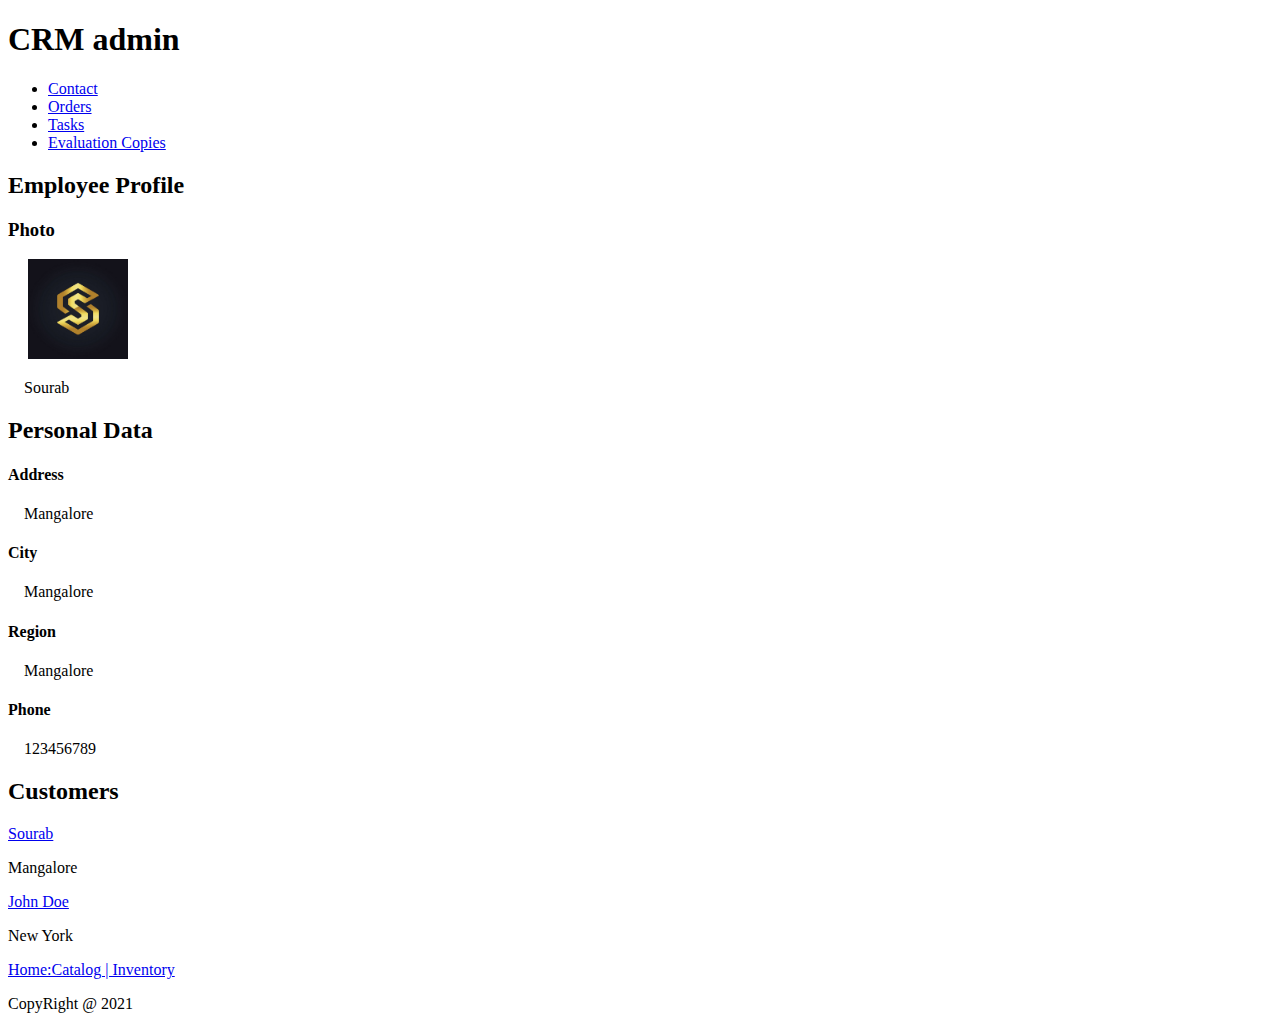
<file: Assignment 1/index.html>
<!DOCTYPE html>
<html lang="en">
  <head>
    <meta charset="UTF-8" />
    <meta http-equiv="X-UA-Compatible" content="IE=edge" />
    <meta name="viewport" content="width=device-width, initial-scale=1.0" />
    <title>CRM Admin</title>
  </head>

  <body>
    <header>
      <h1>CRM admin</h1>
      <nav>
        <ul class="nav-ele">
          <li><a href="#">Contact</a></li>
          <li><a href="#">Orders</a></li>
          <li><a href="#">Tasks</a></li>
          <li><a href="#">Evaluation Copies</a></li>
        </ul>
      </nav>
    </header>

    <section>
      <h2>Employee Profile</h2>
      <h3>Photo</h3>
      <div class="section-right">
        &emsp;
        <img
          src="image.jpg"
          style="width: 100px; height: 100px"
          alt="logo_image"
        />
        <p>&emsp;Sourab</p>
      </div>
    </section>

    <section>
      <h2>Personal Data</h2>
      <div class="section-personal">
        <h4>Address</h4>
        <p>&emsp;Mangalore</p>
      </div>
      <div class="section-personal">
        <h4>City</h4>
        <p>&emsp;Mangalore</p>
      </div>
      <div class="section-personal">
        <h4>Region</h4>
        <p>&emsp;Mangalore</p>
      </div>
      <div class="section-personal">
        <h4>Phone</h4>
        <p>&emsp;123456789</p>
      </div>
    </section>

    <section>
      <h2>Customers</h2>
      <p><a href="#">Sourab</a></p>
      <p>Mangalore</p>
      <p><a href="#">John Doe</a></p>
      <p>New York</p>
    </section>

    <footer>
      <p><a href="#nav">Home:Catalog | Inventory</a></p>
      <p>CopyRight @ 2021</p>
    </footer>
  </body>
</html>
</file>
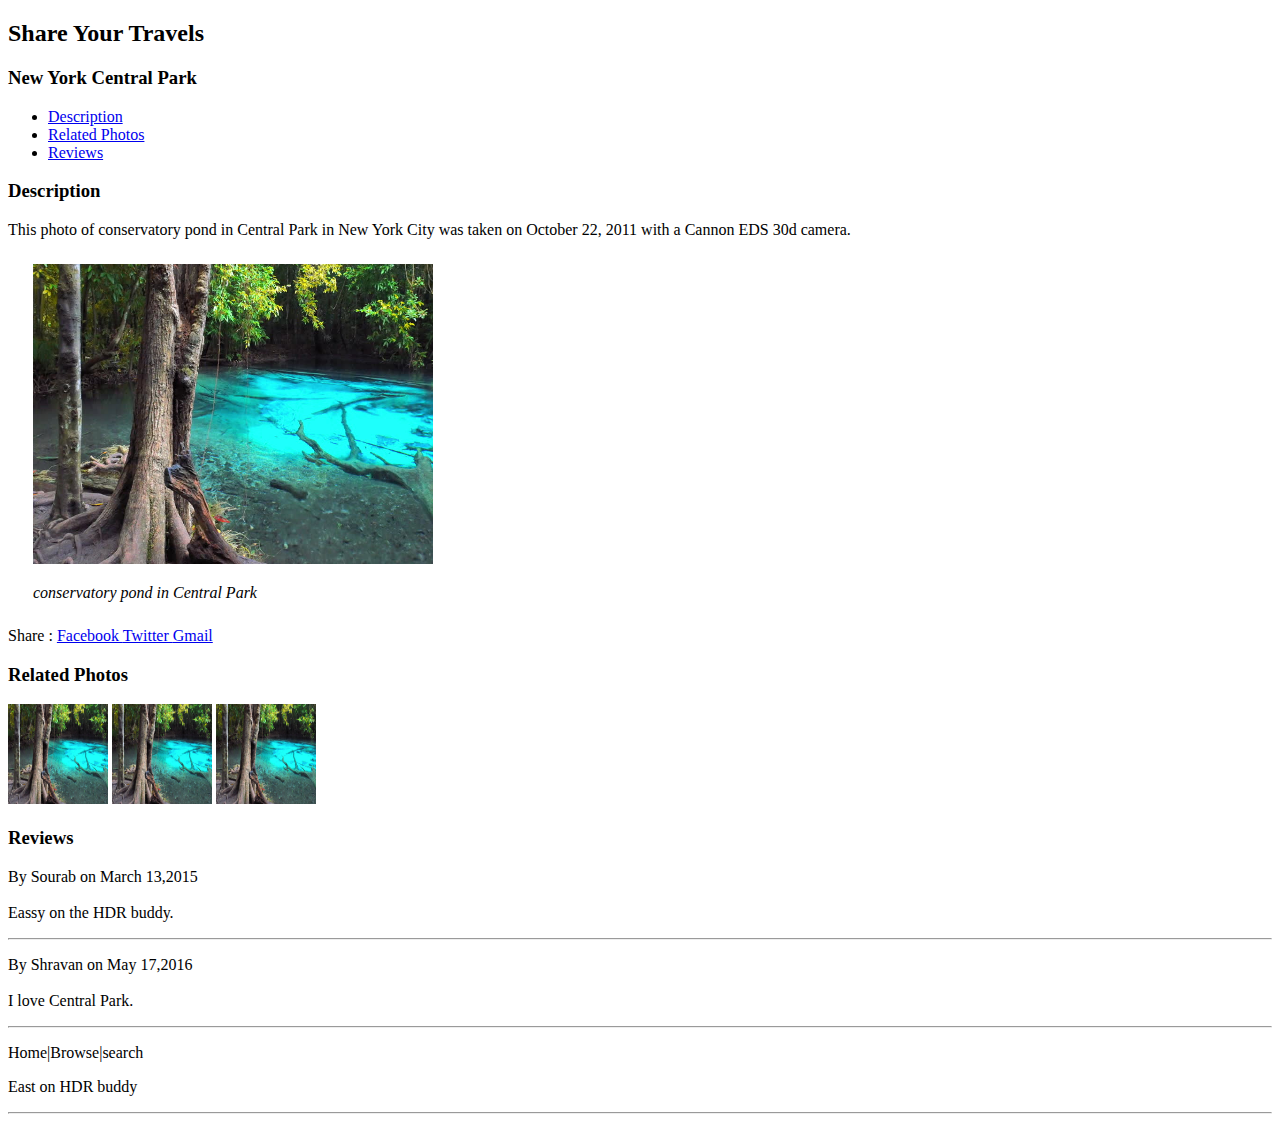
<file: Assignment 2/index.html>
<!DOCTYPE html>
<html lang="en">
  <head>
    <meta charset="UTF-8" />
    <meta http-equiv="X-UA-Compatible" content="IE=edge" />
    <meta name="viewport" content="width=device-width, initial-scale=1.0" />
    <title>Travels</title>
  </head>
  <body>
    <header>
      <h2>Share Your Travels</h2>
      <h3>New York Central Park</h3>
      <nav class="navigation">
        <ul>
          <li><a href="#Description">Description</a></li>
          <li><a href="#Related-photos">Related Photos</a></li>
          <li><a href="#Reviews">Reviews</a></li>
        </ul>
      </nav>
    </header>

    <section id="Description">
      <h3>Description</h3>
      <p>
        This photo of conservatory pond in Central Park in New York City was
        taken on October 22, 2011 with a Cannon EDS 30d camera.
      </p>
      <div style="margin: 25px">
        <img src="image.jpg" alt="image" style="width: 400px; height: 300px" />
        <p><i> conservatory pond in Central Park</i></p>
      </div>
      <p>
        Share : <a href="https://www.facebook.com/"> Facebook </a>
        <a href="https://www.twitter.com/"> Twitter </a
        ><a href="https://www.gmail.com/"> Gmail</a>
      </p>
    </section>

    <section id="Related-photos">
      <h3>Related Photos</h3>
      <div>
        <img src="image.jpg" alt="image" style="width: 100px; height: 100px" />
        <img src="image.jpg" alt="image" style="width: 100px; height: 100px" />
        <img src="image.jpg" alt="image" style="width: 100px; height: 100px" />
      </div>
    </section>

    <section id="Reviews">
      <h3>Reviews</h3>
      <p>
        By Sourab on March 13,2015<br /><br />
        Eassy on the HDR buddy.
      </p>
      <hr />
      <p>
        By Shravan on May 17,2016<br /><br />
        I love Central Park.
      </p>
      <hr />
    </section>
    <footer>
      <p>Home|Browse|search</p>
      <p>East on HDR buddy</p>
      <hr />
    </footer>
  </body>
</html>
</file>
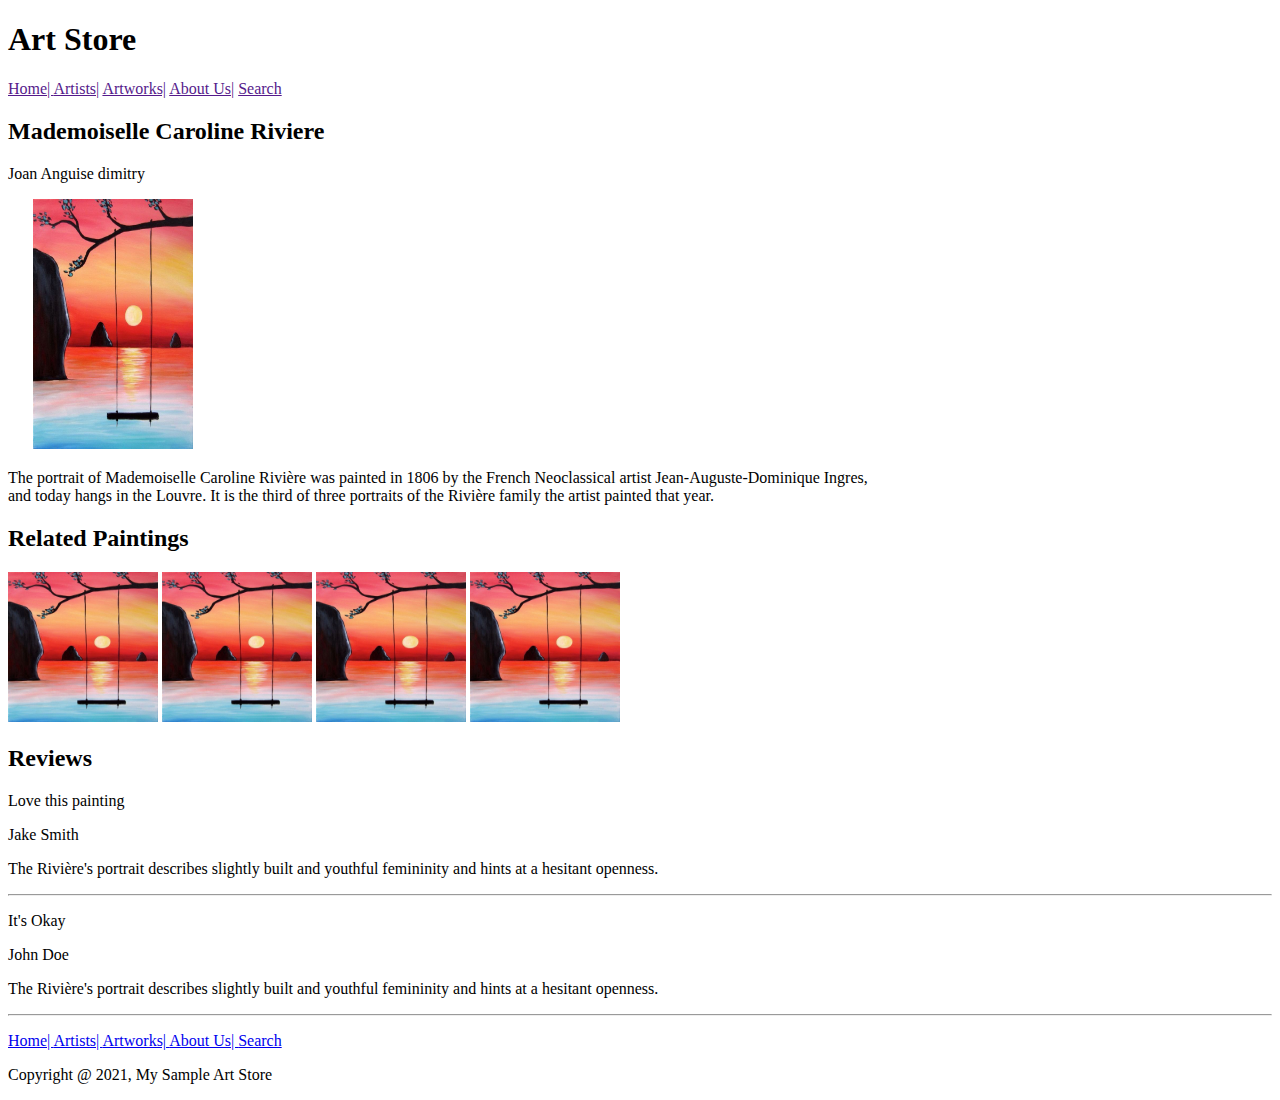
<file: Assignment 3/index.html>
<!DOCTYPE html>
<html lang="en">
  <head>
    <meta charset="UTF-8" />
    <meta http-equiv="X-UA-Compatible" content="IE=edge" />
    <meta name="viewport" content="width=device-width, initial-scale=1.0" />
    <title>My Sample Art Store</title>
  </head>
  <body>
    <header>
      <h1>Art Store</h1>
      <nav>
        <a href="">Home| </a>
        <a href=""> Artists|</a>
        <a href="">Artworks|</a>
        <a href="">About Us|</a>
        <a href="">Search</a>
      </nav>
    </header>

    <section>
      <h2>Mademoiselle Caroline Riviere</h2>
      <p>Joan Anguise dimitry</p>
      <div style="margin-left: 25px">
        <img src="image.jpg" alt="image" style="width: 160px; height: 250px" />
      </div>
      <p>
        The portrait of Mademoiselle Caroline Rivière was painted in 1806 by the
        French Neoclassical artist Jean-Auguste-Dominique Ingres,<br />
        and today hangs in the Louvre. It is the third of three portraits of the
        Rivière family the artist painted that year.
      </p>
    </section>

    <section id="Related-Painting">
      <h2>Related Paintings</h2>
      <img src="image.jpg" alt="image" style="width: 150px; height: 150px" />
      <img src="image.jpg" alt="image" style="width: 150px; height: 150px" />
      <img src="image.jpg" alt="image" style="width: 150px; height: 150px" />
      <img src="image.jpg" alt="image" style="width: 150px; height: 150px" />
    </section>

    <section id="reviews">
      <h2>Reviews</h2>
      <p>Love this painting</p>
      <p>Jake Smith</p>
      <p>
        The Rivière's portrait describes slightly built and youthful femininity
        and hints at a hesitant openness.
      </p>
      <hr />
      <p>It's Okay</p>
      <p>John Doe</p>
      <p>
        The Rivière's portrait describes slightly built and youthful femininity
        and hints at a hesitant openness.
      </p>

      <hr />
    </section>
    <footer>
      <p>
        <a href="#">Home| </a><a href="#"> Artists| </a
        ><a href="#"> Artworks| </a><a href="#"> About Us| </a
        ><a href="#"> Search </a>
      </p>
      <p>Copyright @ 2021, My Sample Art Store</p>
    </footer>
  </body>
</html>
</file>
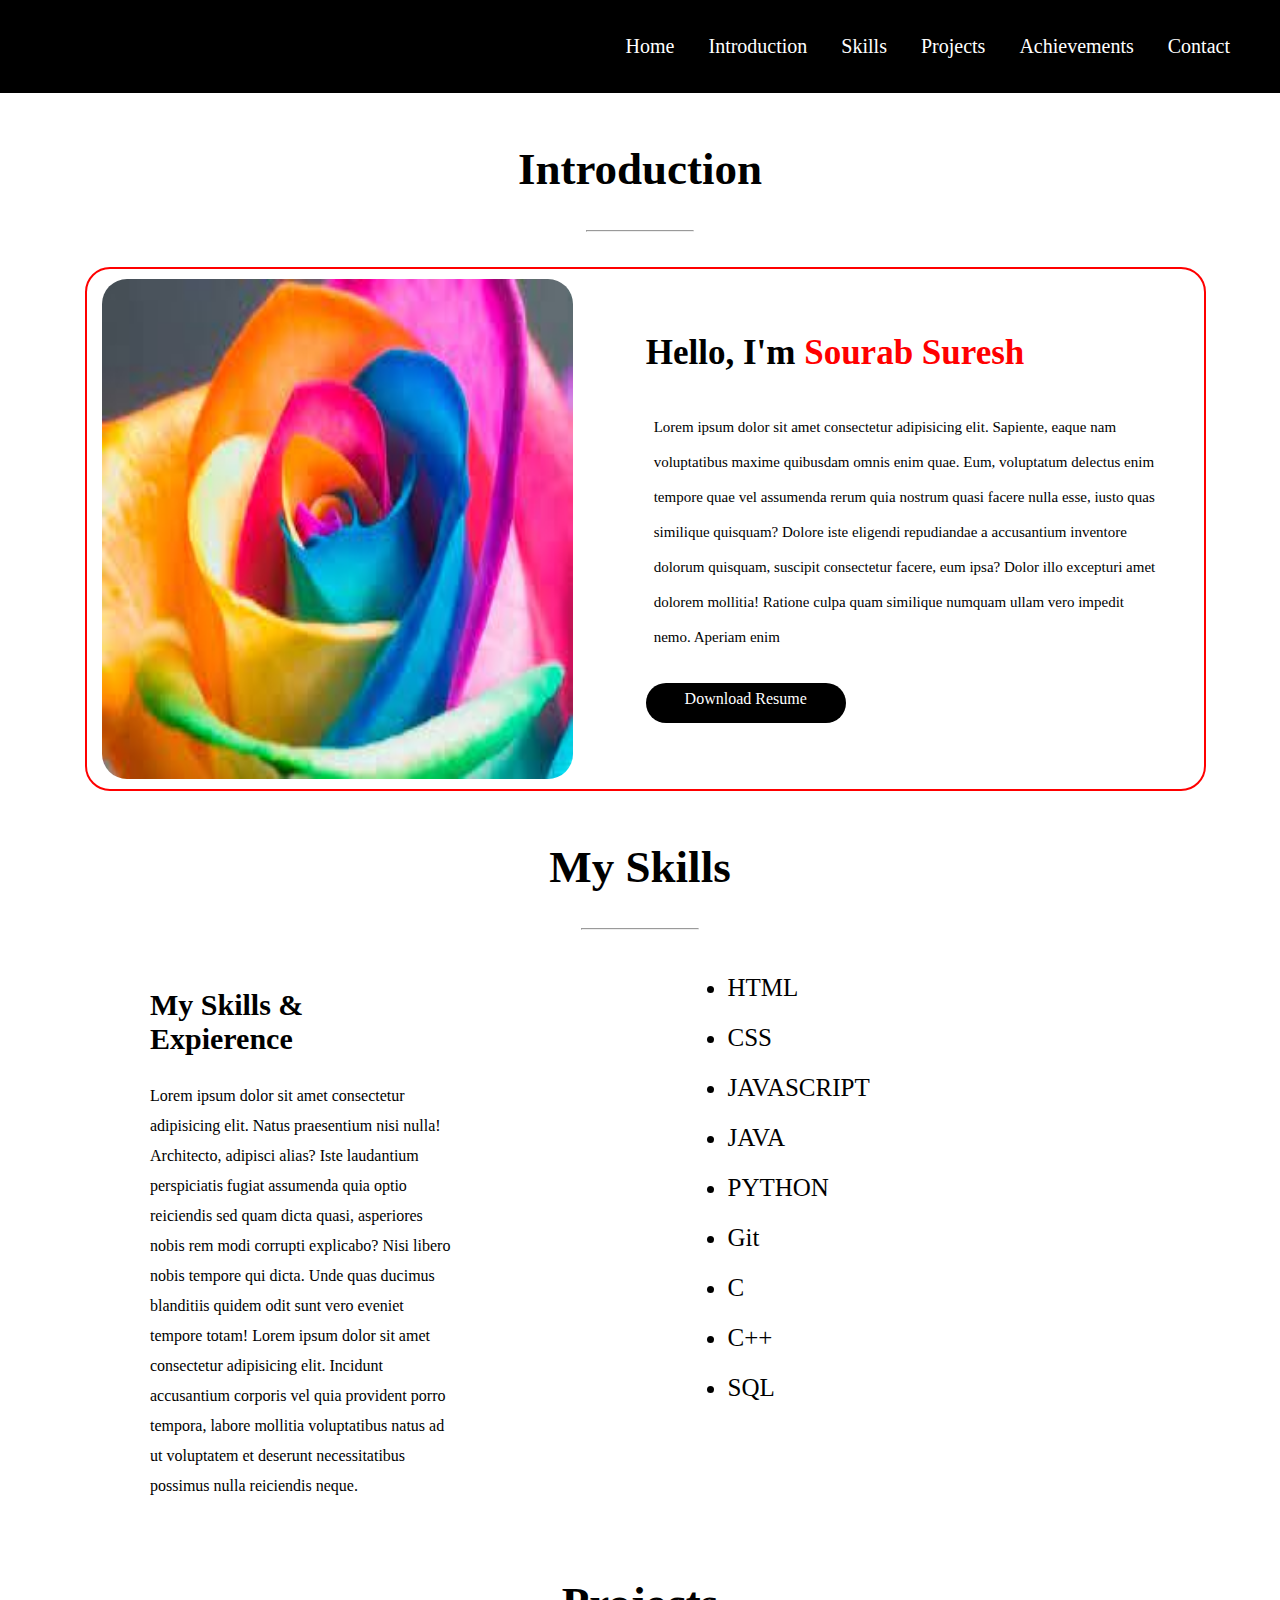
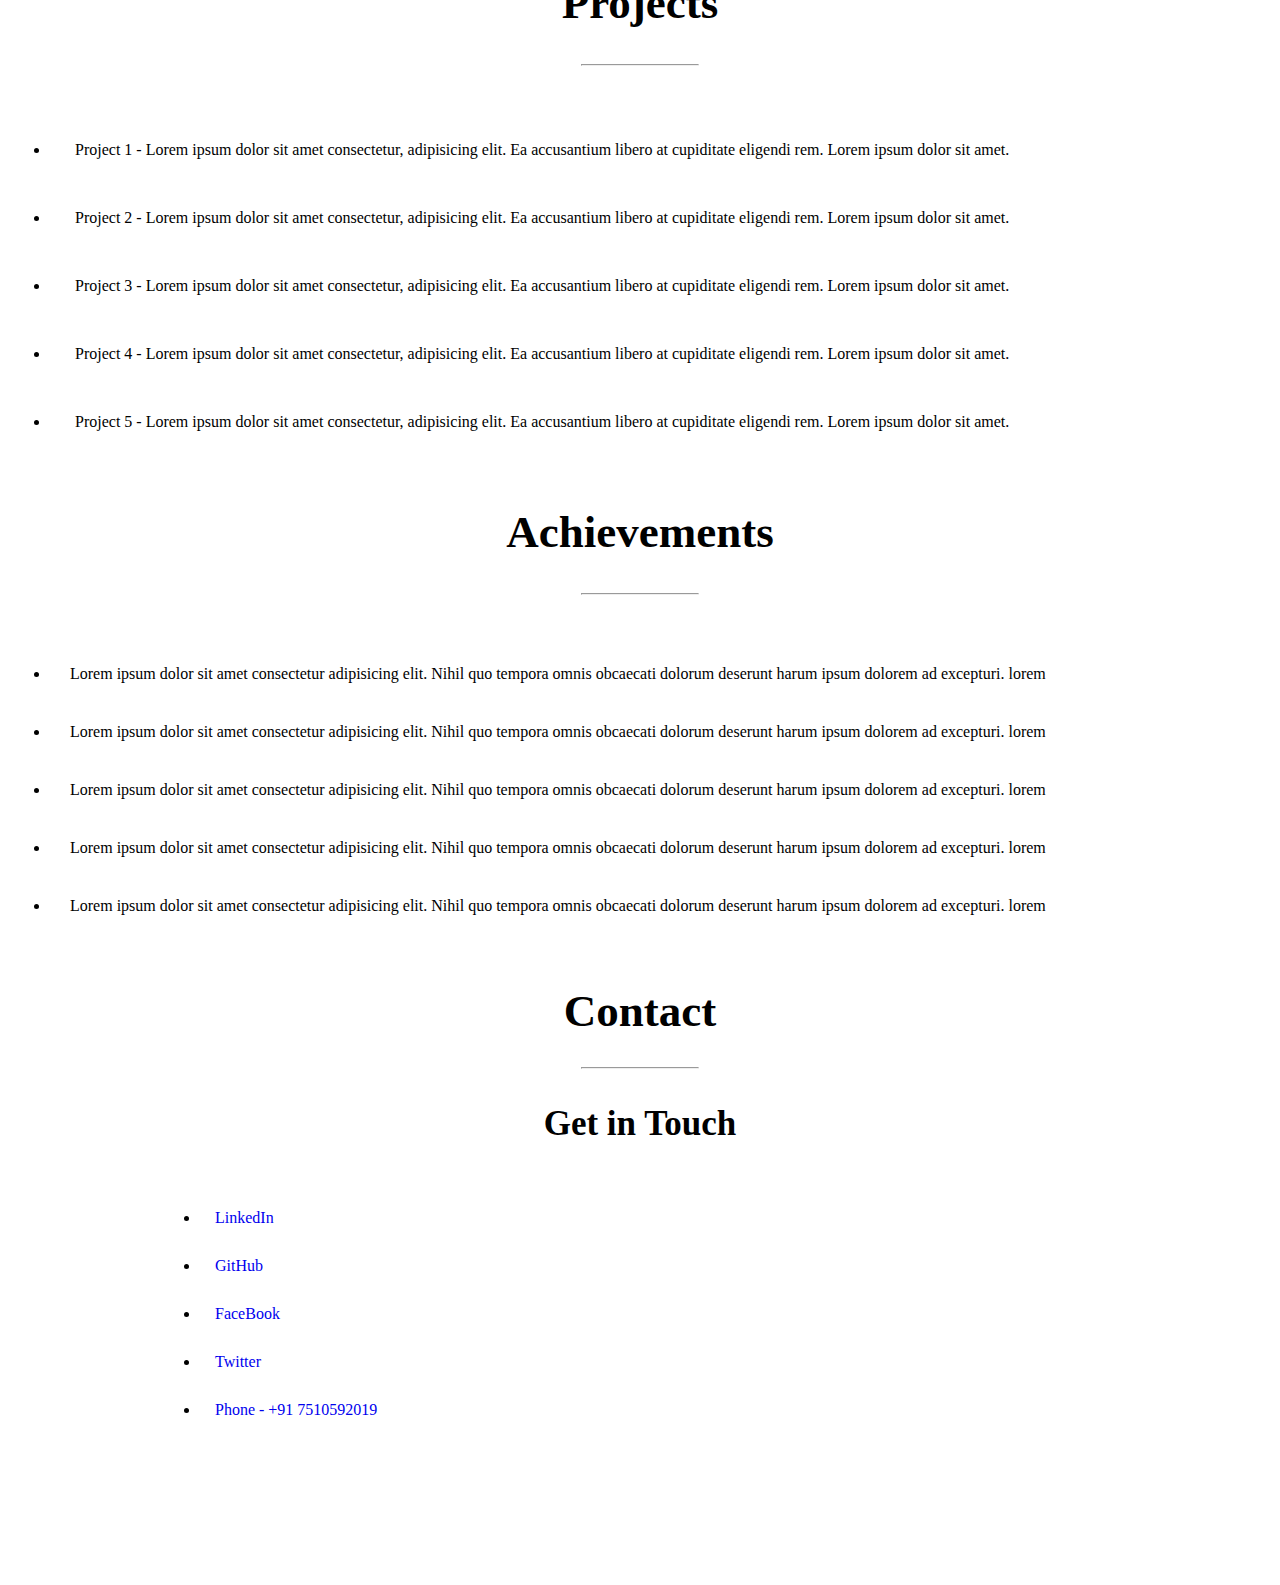
<file: Assignment 4/index.html>
<!DOCTYPE html>
<html lang="en">
  <head>
    <meta charset="UTF-8" />
    <meta http-equiv="X-UA-Compatible" content="IE=edge" />
    <meta name="viewport" content="width=device-width, initial-scale=1.0" />
    <title>Portfolio</title>
    <link rel="stylesheet" href="style.css" />
  </head>

  <body>
    <header id="header">
      <nav>
        <ul>
          <li><a href="#">Home</a></li>
          <li><a href="#intro">Introduction</a></li>
          <li><a href="#skills">Skills</a></li>
          <li><a href="#proj">Projects</a></li>
          <li><a href="#achiv">Achievements</a></li>
          <li><a href="#con">Contact</a></li>
        </ul>
      </nav>
    </header>

    <section id="intro">
      <h1>Introduction</h1>
      <hr />
      <div class="main">
        <div class="left">
          <img src="images/image.jfif" alt="image" />
        </div>
        <div class="right">
          <h2>Hello, I'm <span> Sourab Suresh </span></h2>
          <p>
            Lorem ipsum dolor sit amet consectetur adipisicing elit. Sapiente,
            eaque nam voluptatibus maxime quibusdam omnis enim quae. Eum,
            voluptatum delectus enim tempore quae vel assumenda rerum quia
            nostrum quasi facere nulla esse, iusto quas similique quisquam?
            Dolore iste eligendi repudiandae a accusantium inventore dolorum
            quisquam, suscipit consectetur facere, eum ipsa? Dolor illo
            excepturi amet dolorem mollitia! Ratione culpa quam similique
            numquam ullam vero impedit nemo. Aperiam enim
          </p>
          <div id="resume">
            <a href="#">Download Resume</a>
          </div>
        </div>
      </div>
    </section>

    <section id="skills">
      <h1>My Skills</h1>
      <hr />
      <div class="skills">
        <div class="skill-left">
          <h2>My Skills & Expierence</h2>
          <p>
            Lorem ipsum dolor sit amet consectetur adipisicing elit. Natus
            praesentium nisi nulla! Architecto, adipisci alias? Iste laudantium
            perspiciatis fugiat assumenda quia optio reiciendis sed quam dicta
            quasi, asperiores nobis rem modi corrupti explicabo? Nisi libero
            nobis tempore qui dicta. Unde quas ducimus blanditiis quidem odit
            sunt vero eveniet tempore totam! Lorem ipsum dolor sit amet
            consectetur adipisicing elit. Incidunt accusantium corporis vel quia
            provident porro tempora, labore mollitia voluptatibus natus ad ut
            voluptatem et deserunt necessitatibus possimus nulla reiciendis
            neque.
          </p>
        </div>
        <div class="skill-right">
          <li>HTML</li>
          <li>CSS</li>
          <li>JAVASCRIPT</li>
          <li>JAVA</li>
          <li>PYTHON</li>
          <li>Git</li>
          <li>C</li>
          <li>C++</li>
          <li>SQL</li>
        </div>
      </div>
    </section>

    <section id="proj">
      <h1>Projects</h1>
      <hr />
      <div class="projects">
        <li>
          Project 1 - Lorem ipsum dolor sit amet consectetur, adipisicing elit.
          Ea accusantium libero at cupiditate eligendi rem. Lorem ipsum dolor
          sit amet.
        </li>
        <li>
          Project 2 - Lorem ipsum dolor sit amet consectetur, adipisicing elit.
          Ea accusantium libero at cupiditate eligendi rem. Lorem ipsum dolor
          sit amet.
        </li>
        <li>
          Project 3 - Lorem ipsum dolor sit amet consectetur, adipisicing elit.
          Ea accusantium libero at cupiditate eligendi rem. Lorem ipsum dolor
          sit amet.
        </li>
        <li>
          Project 4 - Lorem ipsum dolor sit amet consectetur, adipisicing elit.
          Ea accusantium libero at cupiditate eligendi rem. Lorem ipsum dolor
          sit amet.
        </li>
        <li>
          Project 5 - Lorem ipsum dolor sit amet consectetur, adipisicing elit.
          Ea accusantium libero at cupiditate eligendi rem. Lorem ipsum dolor
          sit amet.
        </li>
      </div>
    </section>

    <section id="achiv">
      <h1>Achievements</h1>
      <hr />
      <div class="achiv">
        <li>
          Lorem ipsum dolor sit amet consectetur adipisicing elit. Nihil quo
          tempora omnis obcaecati dolorum deserunt harum ipsum dolorem ad
          excepturi. lorem
        </li>
        <li>
          Lorem ipsum dolor sit amet consectetur adipisicing elit. Nihil quo
          tempora omnis obcaecati dolorum deserunt harum ipsum dolorem ad
          excepturi. lorem
        </li>
        <li>
          Lorem ipsum dolor sit amet consectetur adipisicing elit. Nihil quo
          tempora omnis obcaecati dolorum deserunt harum ipsum dolorem ad
          excepturi. lorem
        </li>
        <li>
          Lorem ipsum dolor sit amet consectetur adipisicing elit. Nihil quo
          tempora omnis obcaecati dolorum deserunt harum ipsum dolorem ad
          excepturi. lorem
        </li>
        <li>
          Lorem ipsum dolor sit amet consectetur adipisicing elit. Nihil quo
          tempora omnis obcaecati dolorum deserunt harum ipsum dolorem ad
          excepturi. lorem
        </li>
      </div>
    </section>

    <footer id="con">
      <h1>Contact</h1>
      <hr />
      <h2>Get in Touch</h2>
      <div class="footer-ele">
        <li><a href="#">LinkedIn</a></li>
        <li><a href="#">GitHub</a></li>
        <li><a href="#">FaceBook</a></li>
        <li><a href="#">Twitter</a></li>
        <li><a href="#">Phone - +91 7510592019</a></li>
      </div>
    </footer>
  </body>
</html>
</file>
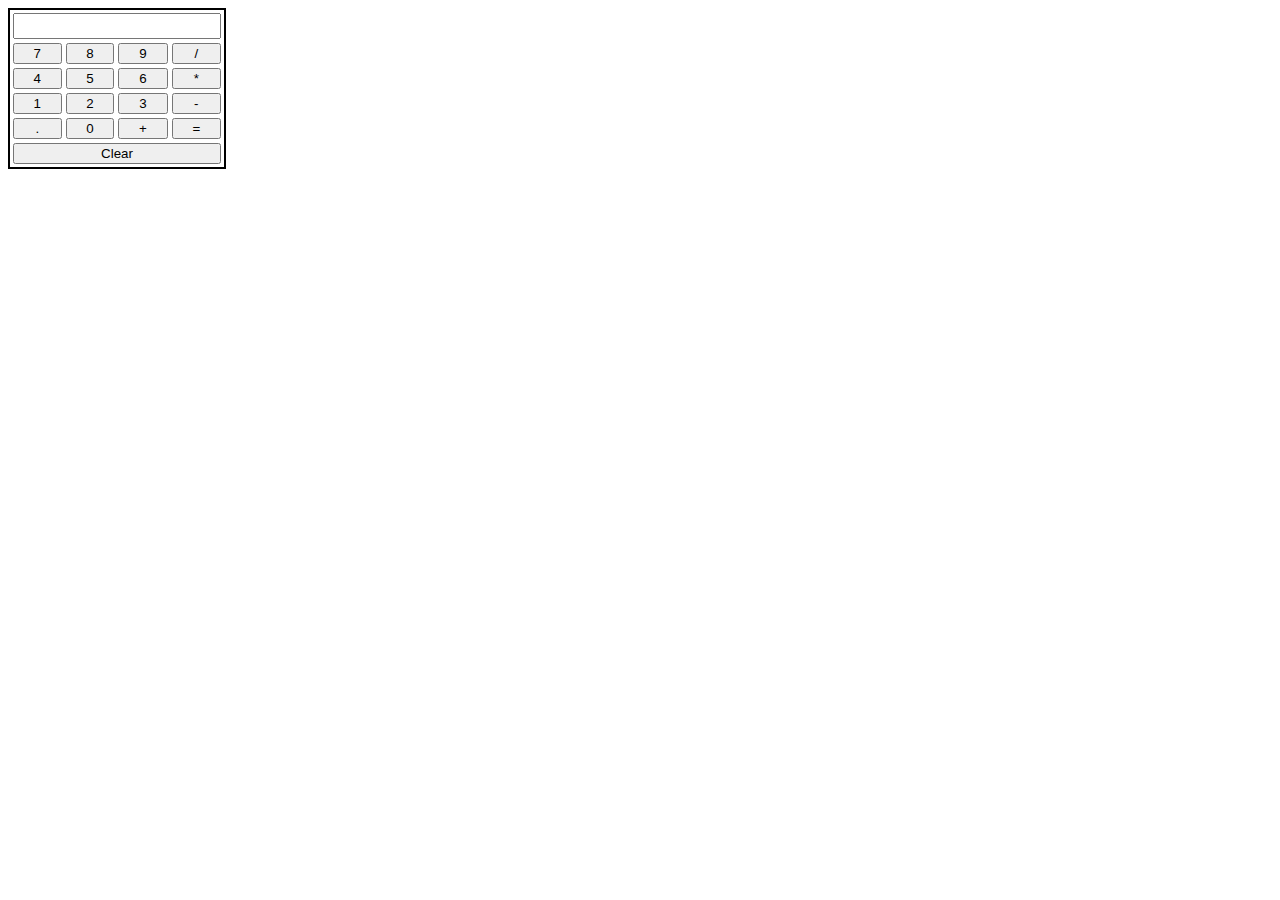
<file: Module 3 Assignment 1/calculator.html>
<!DOCTYPE html>
<html>
  <head>
    <title>Calculator</title>
    <style>
      .btn {
        width: 100%;
        height: 100%;
      }
      table {
        border: 2px solid;
      }
      #dis {
        width: 200px;
        height: 20px;
      }
    </style>
  </head>
  <body>
    <table>
      <tr>
        <td colspan="4"><input type="text" id="dis" /></td>
      </tr>
      <tr>
        <td>
          <input type="button" class="btn" value="7" onclick="display(7)" />
        </td>
        <td>
          <input type="button" class="btn" value="8" onclick="display(8)" />
        </td>
        <td>
          <input type="button" class="btn" value="9" onclick="display(9)" />
        </td>
        <td>
          <input type="button" class="btn" value="/" onclick="display('/')" />
        </td>
      </tr>
      <tr>
        <td>
          <input type="button" class="btn" value="4" onclick="display(4)" />
        </td>
        <td>
          <input type="button" class="btn" value="5" onclick="display(5)" />
        </td>
        <td>
          <input type="button" class="btn" value="6" onclick="display(6)" />
        </td>
        <td>
          <input type="button" class="btn" value="*" onclick="display('*')" />
        </td>
      </tr>
      <tr>
        <td>
          <input type="button" class="btn" value="1" onclick="display(1)" />
        </td>
        <td>
          <input type="button" class="btn" value="2" onclick="display(2)" />
        </td>
        <td>
          <input type="button" class="btn" value="3" onclick="display(3)" />
        </td>
        <td>
          <input type="button" class="btn" value="-" onclick="display('-')" />
        </td>
      </tr>
      <tr>
        <td>
          <input type="button" class="btn" value="." onclick="display('.')" />
        </td>
        <td>
          <input type="button" class="btn" value="0" onclick="display(0)" />
        </td>
        <td>
          <input type="button" class="btn" value="+" onclick="display('+')" />
        </td>
        <td><input type="button" class="btn" value="=" onclick="ans()" /></td>
      </tr>
      <tr>
        <td colspan="4">
          <input type="button" class="btn" value="Clear" onclick="clr()" />
        </td>
      </tr>
    </table>
    <script>
      function display(val) {
        document.getElementById("dis").value += val;
      }
      function ans() {
        let x = document.getElementById("dis").value;
        let y = eval(x);
        document.getElementById("dis").value = y;
      }
      function clr() {
        document.getElementById("dis").value = "";
      }
    </script>
  </body>
</html>
</file>
<file: Assignment 4/style.css>
body {
  margin: 0;
  padding: 0;
}
nav {
  display: flex;
  justify-content: flex-end;
  position: sticky;
  top: 0;
  background: black;
}

ul {
  list-style: none;
  margin: 35px;
}

a:hover {
  text-decoration: underline;
  color: blue;
}
ul li {
  display: inline;
  padding: 15px;
}
ul li a {
  text-decoration: none;
  font-size: 20px;
  color: white;
}

.main {
  margin: 35px;
  display: flex;
  border: 2px solid red;
  border-radius: 25px;
  width: 93%;
  height: 500px;
  padding: 10px;
}
#intro {
  margin: 50px;
}
section h1 {
  text-align: center;
  font-size: 45px;
  margin: 35px;
}
.left {
  flex: 1;
}
.left img {
  width: 90%;
  height: 100%;
  border-radius: 25px;
  background-position: center;
  margin-left: 5px;
}
.right {
  flex: 1;
  padding: 25px;
}
.right span {
  color: red;
}
.right h2 {
  font-size: 35px;
}
.right p {
  padding: 8px;
  line-height: 35px;
  font-size: 15px;
}
.right #resume {
  background: black;
  width: 200px;
  height: 40px;
  margin-top: 20px;
  display: flex;
  justify-content: center;
  border-radius: 50px;
}

.right #resume:hover {
  background: blue;
  transition: 0.5s ease;
}
#resume a {
  color: white;
  text-decoration: none;
  text-align: center;
  margin-top: 7px;
}
.skills {
  display: flex;
}

.skill-left {
  flex: 1;
  margin: 25px 25px 25px 150px;
}
.skill-left h2 {
  margin-bottom: 25px;
  font-size: 30px;
}
.skill-left p {
  line-height: 30px;
}

.skill-right {
  flex: 1;
  margin: 25px 250px 25px 250px;
}

.skill-right li {
  line-height: 50px;
  font-size: 25px;
}

.achiv {
  margin: 50px;
}
.achiv li {
  padding: 20px;
}
.achiv p {
  line-height: 30px;
}

.projects {
  margin: 50px;
}
.projects li {
  padding: 25px;
}

hr {
  width: 9%;
  margin-left: auto;
  margin-right: auto;
}

footer {
  height: 600px;
}
footer h1 {
  font-size: 45px;
  text-align: center;
}

footer h2 {
  margin-top: 35px;
  font-size: 35px;
  text-align: center;
}

.footer-ele {
  margin-top: 50px;
}

.footer-ele li {
  margin-left: 200px;
  padding: 15px;
}

.footer-ele li a {
  text-decoration: none;
}
</file>
